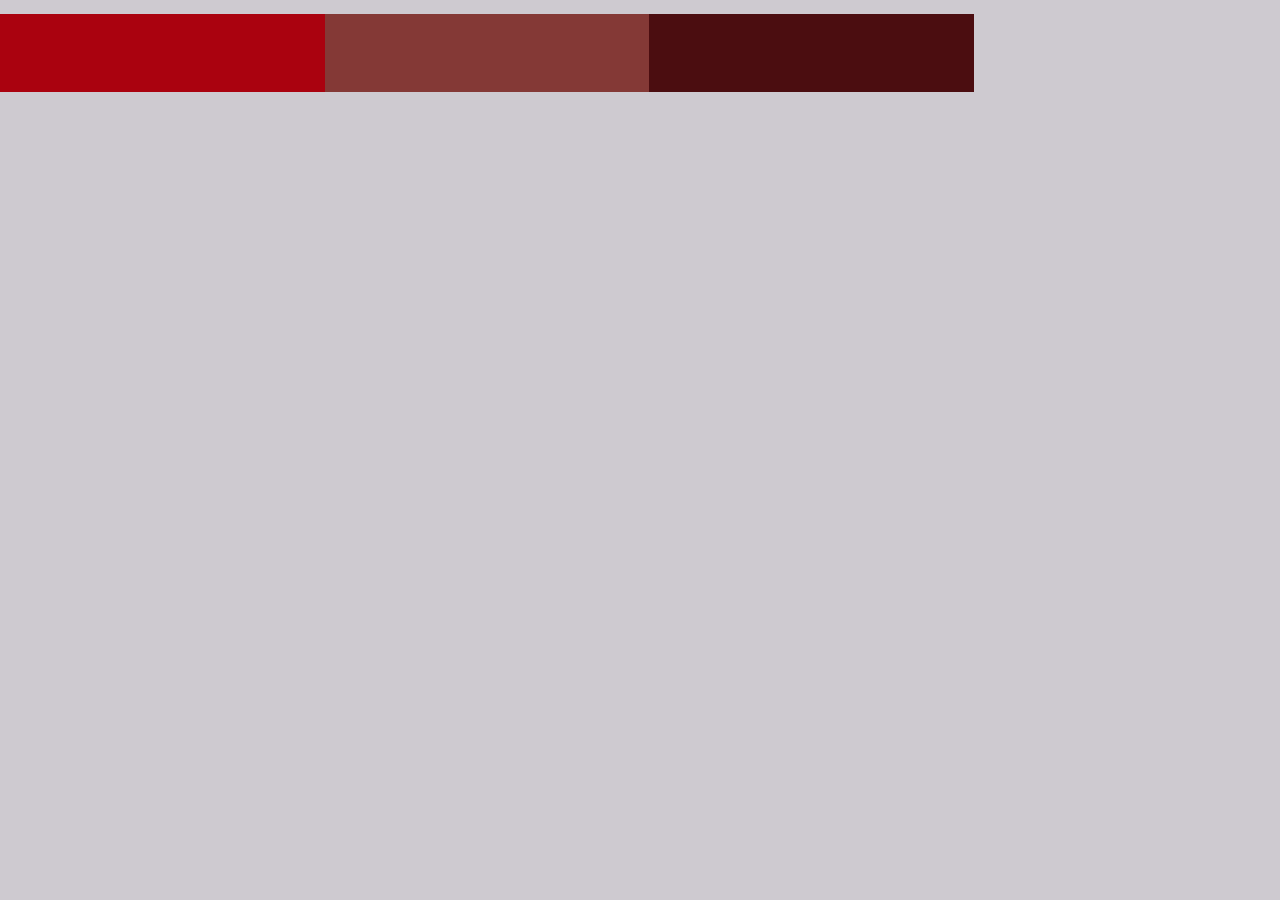
<file: Tutorials HTML CSS - F8/Tutorials/Index.html>
<!DOCTYPE html>
<html lang="en">
<head>
    <meta charset="UTF-8">
    <meta http-equiv="X-UA-Compatible" content="IE=edge">
    <meta name="viewport" content="width=device-width, initial-scale=1.0">
    <title>Document</title>
</head>
<link rel="stylesheet" href="style.css">
<!-- <script src="./main.js"> </script> -->
<body>
<p id="demo"></p>
<div class="container-box">
    <div class="box box1"></div>
    <div class="box box2"></div>
    <div class="box box3"></div>
    <div class="header"></div>

</div>
</body>
</html>
</file>
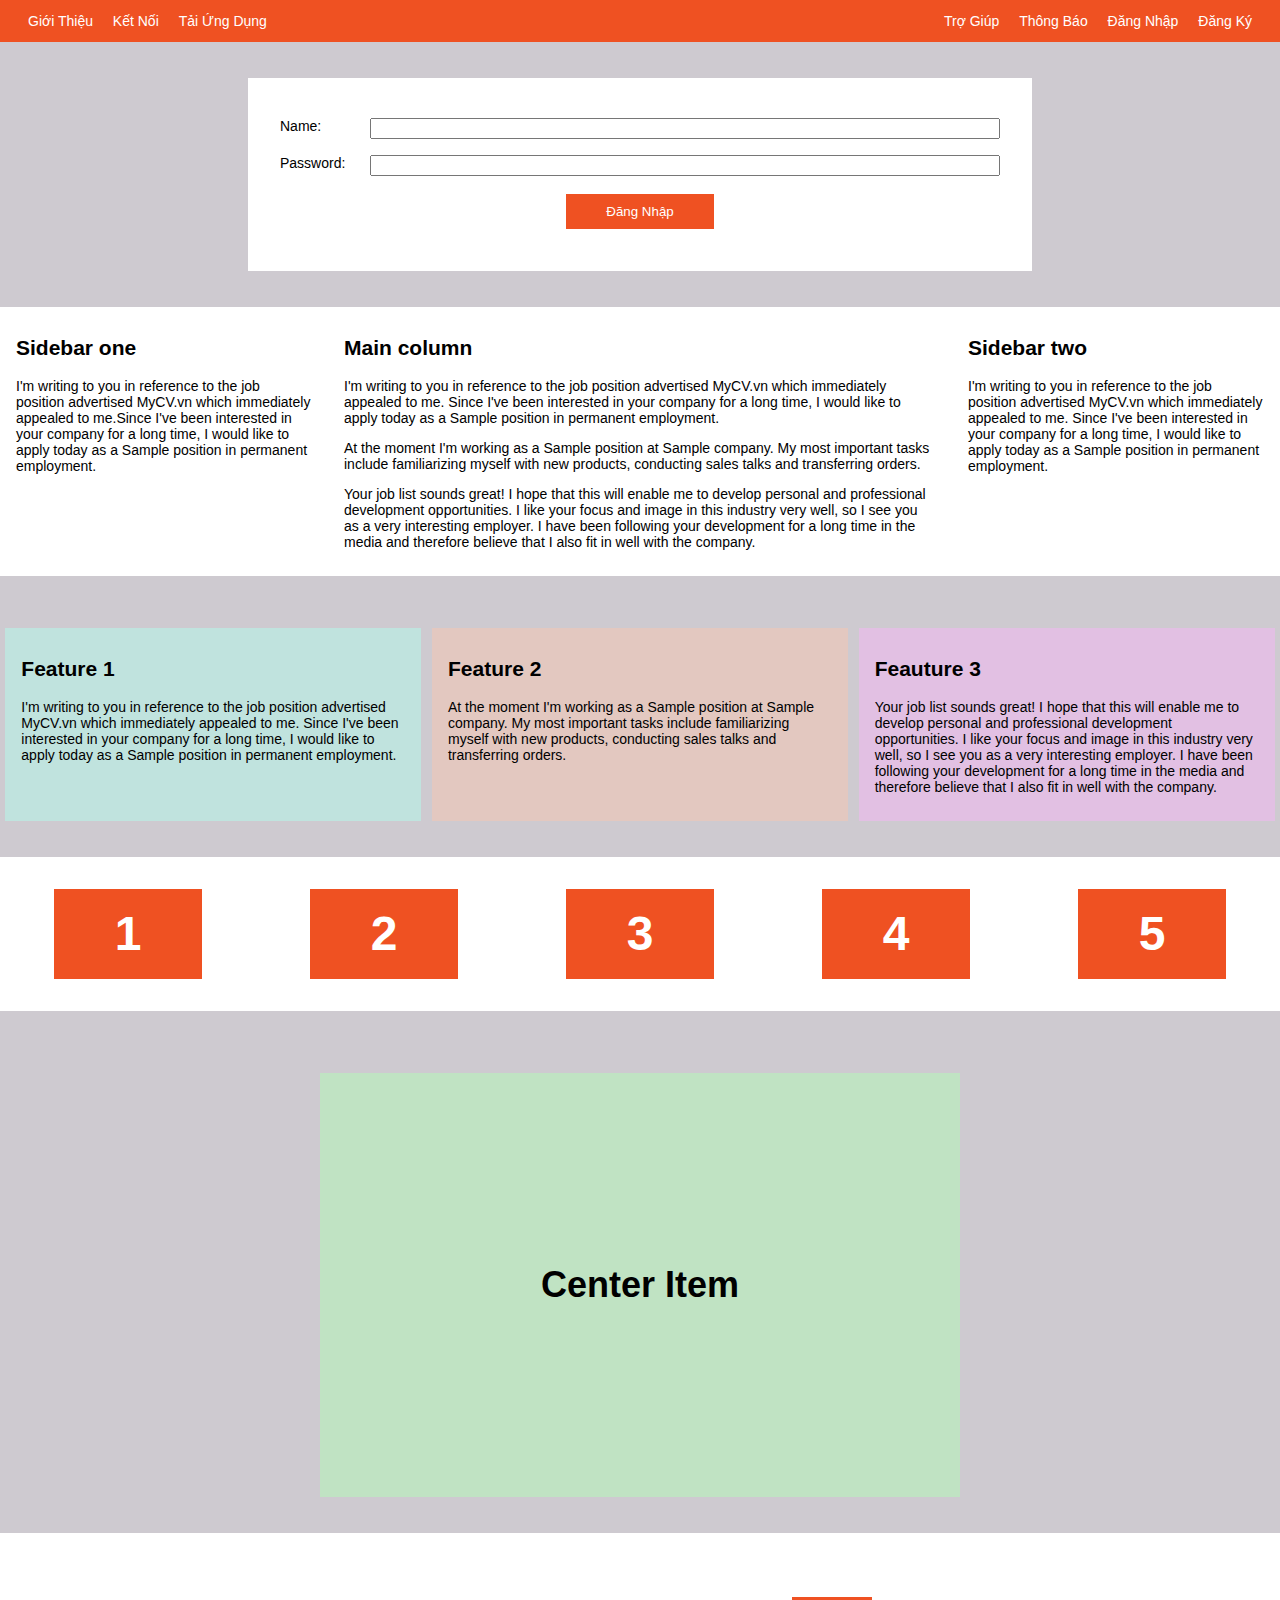
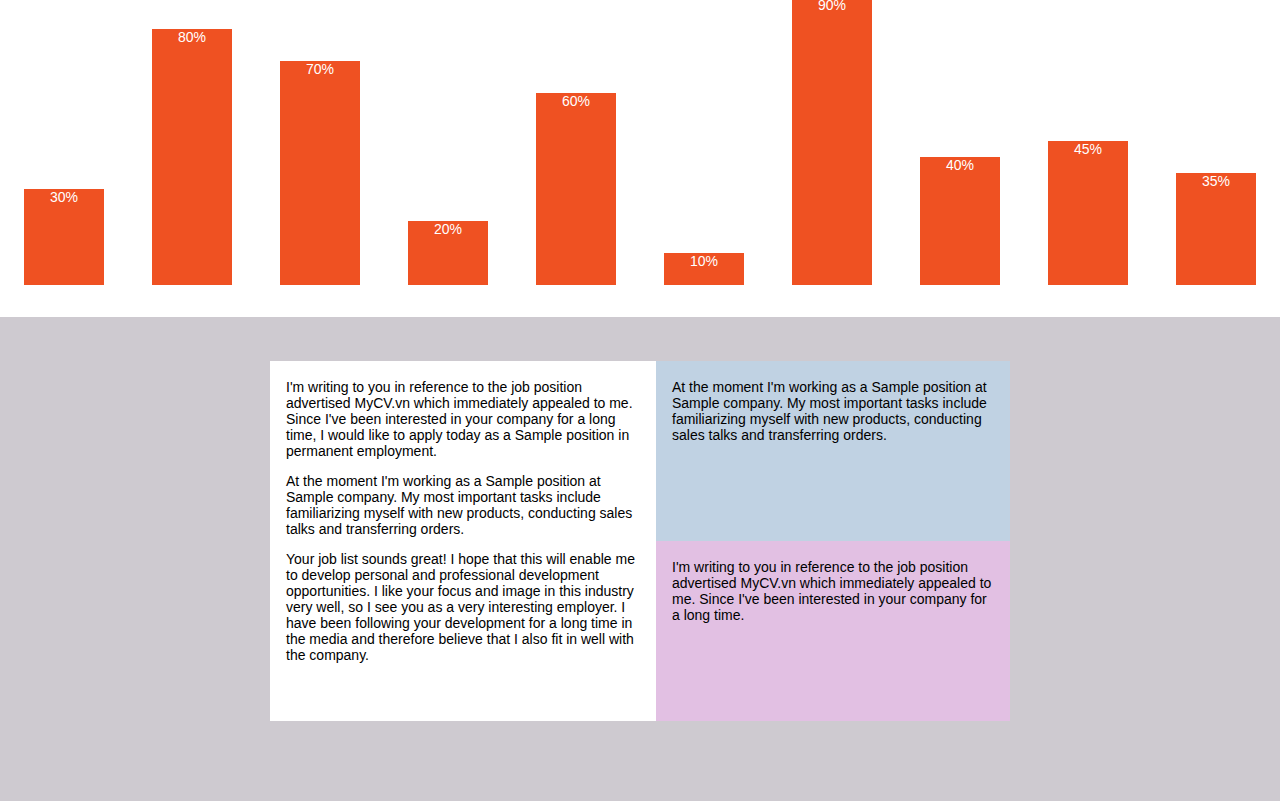
<file: Tutorials HTML CSS - F8/Tutorials/LessonFlex.html>
<!DOCTYPE html>
<html lang="en">

<head>
    <meta charset="UTF-8">
    <title>[HTML, CSS] Flex</title>
</head>
<link rel="stylesheet" href="style.css">

<body>
    <header class="header__nav">
        <ul class="header__nav-list">
            <li class="header__nav-item">Giới Thiệu</li>
            <li class="header__nav-item">Kết Nối</li>
            <li class="header__nav-item">Tải Ứng Dụng</li>
        </ul>
        <ul class="header__nav-list">
            <li class="header__nav-item">
                <a href="#" class="link-nav">Trợ Giúp</a>
            </li>
            <li class="header__nav-item">
                <a href="#" class="link-nav">Thông Báo</a>
            </li>
            <li class="header__nav-item">Đăng Nhập</li>
            <li class="header__nav-item">Đăng Ký</li>
        </ul>
    </header>
    <div class="form-container">
        <form action="post">
            <div class="form__row">
                <label class="form-label" for="Name">Name:</label>
                <input class="form-input" type="text">
            </div>
            <div class="form__row">
                <label for="" class="form-label">Password:</label>
                <input type="password" class="form-input">
            </div>
            <div class="form__button">
                <button class="form--button">Đăng Nhập</button>
            </div>
        </form>
    </div>
    <!-- Column Layout -->
    <div class="column-layout">
        <div class="column-item sidebar-one">
            <H2>Sidebar one</H2>
            <p class="">I'm writing to you in reference to the job position advertised
                MyCV.vn which immediately appealed to me.Since I've been interested in your company for a long time,
                I would like to apply today as a Sample position in permanent employment.
            </p>
        </div>
        <div class="column-item main-column">
            <H2>Main column</H2>
            <p class="">I'm writing to you in reference to the job position advertised MyCV.vn which immediately
                appealed to me.
                Since I've been interested in your company for a long time,
                I would like to apply today as a Sample position in permanent employment.</p>
            <p>At the moment I'm working as a Sample position at Sample company.
                My most important tasks include familiarizing myself with new products,
                conducting sales talks and transferring orders.</p>
            <p>Your job list sounds great! I hope that this will enable me to develop personal and professional
                development opportunities.
                I like your focus and image in this industry very well, so I see you as a very interesting employer.
                I have been following your development for a long time in the media and therefore believe that
                I also fit in well with the company.</p>
        </div>
        <div class="column-item sidebar-two">
            <H2>Sidebar two</H2>
            <p class="">
                I'm writing to you in reference to the job position advertised MyCV.vn which immediately appealed to me.
                Since I've been interested in your company for a long time,
                I would like to apply today as a Sample position in permanent employment.
            </p>
        </div>
    </div>
    <!-- Feature Layout -->
    <div class="feature-layout">
        <div class="feature-item">
            <H2>Feature 1</H2>
            <p>I'm writing to you in reference to the job position advertised MyCV.vn which immediately appealed to me.
                Since I've been interested in your company for a long time,
                I would like to apply today as a Sample position in permanent employment.</p>
        </div>
        <div class="feature-item">
            <H2>Feature 2</H2>
            <p>At the moment I'm working as a Sample position at Sample company.
                My most important tasks include familiarizing myself with new products,
                conducting sales talks and transferring orders.</p>
        </div>
        <div class="feature-item">
            <H2>Feauture 3</H2>
            <p>Your job list sounds great! I hope that this will enable me to develop personal and professional
                development opportunities.
                I like your focus and image in this industry very well, so I see you as a very interesting employer.
                I have been following your development for a long time in the media and therefore believe that I also
                fit in well with the company.
            <p>
        </div>
    </div>
    <!-- Wrap Layout -->
    <div class="wrap-layout">
        <div class="wrap__layout-item">1</div>
        <div class="wrap__layout-item">2</div>
        <div class="wrap__layout-item">3</div>
        <div class="wrap__layout-item">4</div>
        <div class="wrap__layout-item">5</div>
    </div>
    <!-- Center Item -->
    <div class="center-layout">
        <p class="center-layout__item">Center Item</p>
    </div>
    <!-- Char -->
    <div class="char-layout">
        <div class="char-layout__item" style="--percent: 30%">30%</div>
        <div class="char-layout__item" style="--percent: 80%">80%</div>
        <div class="char-layout__item" style="--percent: 70%">70%</div>
        <div class="char-layout__item" style="--percent: 20%">20%</div>
        <div class="char-layout__item" style="--percent: 60%">60%</div>
        <div class="char-layout__item" style="--percent: 10%">10%</div>
        <div class="char-layout__item" style="--percent: 90%">90%</div>
        <div class="char-layout__item" style="--percent: 40%">40%</div>
        <div class="char-layout__item" style="--percent: 45%">45%</div>
        <div class="char-layout__item" style="--percent: 35%">35%</div>
    </div>
    <!-- End Layout -->
    <div class="end-layout">
        <div class="end-layout__first">
            <p>I'm writing to you in reference to the job position advertised MyCV.vn which immediately appealed to me.
                Since I've been interested in your company for a long time, I would like to apply today as a Sample
                position in permanent employment.</p>
            <p>At the moment I'm working as a Sample position at Sample company.
                My most important tasks include familiarizing myself with new products, conducting sales talks and
                transferring orders.</p>
            <p>Your job list sounds great! I hope that this will enable me to develop personal and professional
                development opportunities.
                I like your focus and image in this industry very well, so I see you as a very interesting employer.
                I have been following your development for a long time in the media and therefore believe that I also
                fit in well with the company.</p>
        </div>
        <div class="end-layout__second">
            <div class="end-layout__second-one">
                <p class="">I'm writing to you in reference to the job position advertised MyCV.vn which immediately
                    appealed to me.
                    Since I've been interested in your company for a long time.</p>
            </div>
            <div class="end-layout__second-two">
                <p class="">At the moment I'm working as a Sample position at Sample company.
                    My most important tasks include familiarizing myself with new products, conducting sales talks and
                    transferring orders.</p>
            </div>
        </div>
    </div>
</body>

</html>
</file>
<file: Tutorials HTML CSS - F8/Tutorials/style.css>
* {
    box-sizing: inherit;
}

html, body {
    margin: 0;
    padding: 0;
    font-size: 14px;
    font-family: Arial, Helvetica, sans-serif;
    background-color: #cecad0;
}
.container-box{
    display: flex;
    width: 100%;
    align-items: center;
    justify-content: center;
}
.box{
display: flex;
align-items: center;
justify-content: center;
color: #ffff;
}
.box1{
    background-color: #aa020f;
    padding: 10px 6px 8px 12px;
    width: 100%;
    height: 60px;
}
.box2{
    background-color: #843936;
    padding: 10px 6px 8px 12px;
    width: 100%;
    height: 60px;


}
.box3{
    background-color: #4b0d10   ;
    padding: 10px 6px 8px 12px;
    width: 100%;
    height: 60px;

}
.header{
    width: 100%;
    height: 100%;
    background-image: url(https://www.https://https://upload.wikimedia.org/wikipedia/commons/b/bd/Golden_tabby_and_white_kitten_n01.jpg.wikipedia.org/wiki/M%C3%A8o_con#/media/T%E1%BA%ADp_tin:Golden_tabby_and_white_kitten_n01.jpg://www.gohttps://cdn141.picsart.com/deb4b28f-88bd-411a-b5d3-1fe789d05633/404949797002201.jpg?to=crop&type=webp&r=1456x1424&q=85ogle.com/url?sa=i&url=https%3A%2F%2Fpicsart.com%2Fhashtag%2Fmewo%2Fmost-edited-images&psig=AOvVaw3K1WQLLH4W56TGsZYNHu1s&ust=1669947232210000&source=images&cd=vfe&ved=0CBAQjRxqFwoTCID2166s1_sCFQAAAAAdAAAAABAY.cohttps://www.google.com/url?sa=i&url=https%3A%2F%2Fwww.reddit.com%2Fr%2FOMORI%2Fcomments%2Fmtq8rp%2Fmewo%2F&psig=AOvVaw3K1WQLLH4W56TGsZYNHu1s&ust=1669947232210000&source=images&cd=vfe&ved=0CBAQjRxqFwoTCID2166s1_sCFQAAAAAdAAAAABATm/url?sa=i&url=https%3A%2F%2Fwww.omocat-shop.com%2Fproducts%2Fmewo-pixel-plush&psig=AOvVaw3K1WQLLH4W56TGsZYNHu1s&ust=1669947232210000&source=images&cd=vfe&ved=0CBAQjRxqFwoTCID2166s1_sCFQAAAAAdAAAAABAJ);
    background-repeat: no-repeat;
}

.header__nav{
    min-height: 42px;
    background-color: #EF5122;
    display: flex;
    justify-content: space-between;
    flex-wrap: nowrap;
}

.header__nav-list{
    padding-left: 0;
    margin: auto 20px;
}
.link-nav{
    text-decoration: none;
    color:#fff;
}
.header__nav-item{
    color: #fff;
    list-style: none;
    margin: 0 8px;
    display:inline-block;
}

.form-container{
    max-width: 720px;
    padding: 32px;
    margin: 36px auto 0 auto;
    background-color: #fff;
}
.form__row{
    padding: 8px 0;
    display: flex;
}
.form-input{
    flex:1;
}
.form-label{
    min-width: 90px;
}
.form__button{
    text-align: center;
    margin: 10px;
}
.form--button{
    padding:10px 40px;
    text-decoration: none;
    border: none;
    background-color: #EF5122;
    color:#fff;
    cursor: pointer;
    transition: opacity 0.2s ease;
}
.form--button:hover{
    opacity: 0.8;
}
/* Column Layout */
.column-layout{
    background-color: #fff;
    margin-top: 36px;
    padding: 12px 0;
    display:flex;
}
.column-item {
    padding: 0 16px;
}
.sidebar-one{
    flex:1;
}
.main-column{
    flex:2;
}
.sidebar-two{
    flex:1;
}
/* Feature Layout */
.feature-layout{
    margin-top: 36px;
    display:flex;
    flex-direction: column;
    justify-content: space-around;
}
/* PC, Tablet */
@media (min-width: 740px) {
    .feature-layout{
        flex-direction: row;
    }
}
.feature-item{
    padding: 12px 16px;
    margin-top: 16px;
    flex-basis: 30%;
}
.feature-item:nth-child(1){
    background-color: rgb(192, 227, 222);
}
.feature-item:nth-child(2){
    background-color: rgb(227, 200, 192);
}
.feature-item:nth-child(3){
    background-color: rgb(226, 192, 227);
}
/* Wrap Layout */
.wrap-layout{
    background-color: #fff;
    display: flex;
    margin-top: 36px;
    padding: 12px 0 32px 0;
    justify-content: space-around;
    flex-wrap: wrap;

}
.wrap__layout-item{
    background-color: #EF5122;
    color: #fff;
    width: 148px;
    height: 90px;
    text-align: center;
    line-height: 90px;
    font-size: 48px;
    font-weight: 700;
    margin-top: 20px;
    align-items: center;
}
/* Center Layout */
.center-layout{
    margin: 62px auto 0 auto;
    padding: 32px 0;
    display: flex;
    background-color: #c0e3c3;
    max-width: 640px;
    height: 360px;
    justify-content: center;
    align-items: center;
}
.center-layout__item{
    font-size: 36px;
    font-weight: 700;
}
/* Char */
.char-layout{
    margin: 36px auto 0 auto;
    padding: 32px 0;
    height: 320px;
    background-color: #fff;
    display: flex;
    justify-content: space-around;
}
.char-layout__item{
    color: #fff;
    background-color: #EF5122;
    width: 80px;
    text-align: center;
    height: var(--percent);
    align-self: flex-end;
    animation: growth ease 1s;
}
@keyframes growth{
    from{
        opacity: 0;
        height: calc(var(--percent) - 50%);
    }
    to{
        opacity: 1;
        height: var(--percent);
    }
}
/* End Layout */
.end-layout{
    margin: 12px auto 48px auto;
    display: flex;
    padding: 32px 0;
    max-width: 740px;
    min-height: 360px;
}
.end-layout__first{
    padding: 4px 16px;
    background-color: #fff;
    flex: 1;
}
.end-layout__second{
    flex: 1;
    display: flex;
    flex-direction: column-reverse;
}
.end-layout__second-one{
    padding: 4px 16px;
    background-color: rgb(226, 192, 227);
    flex: 1;
}
.end-layout__second-two{
    padding: 4px 16px;
    background-color: rgb(192, 210, 227);
    flex: 1;
}
</file>
